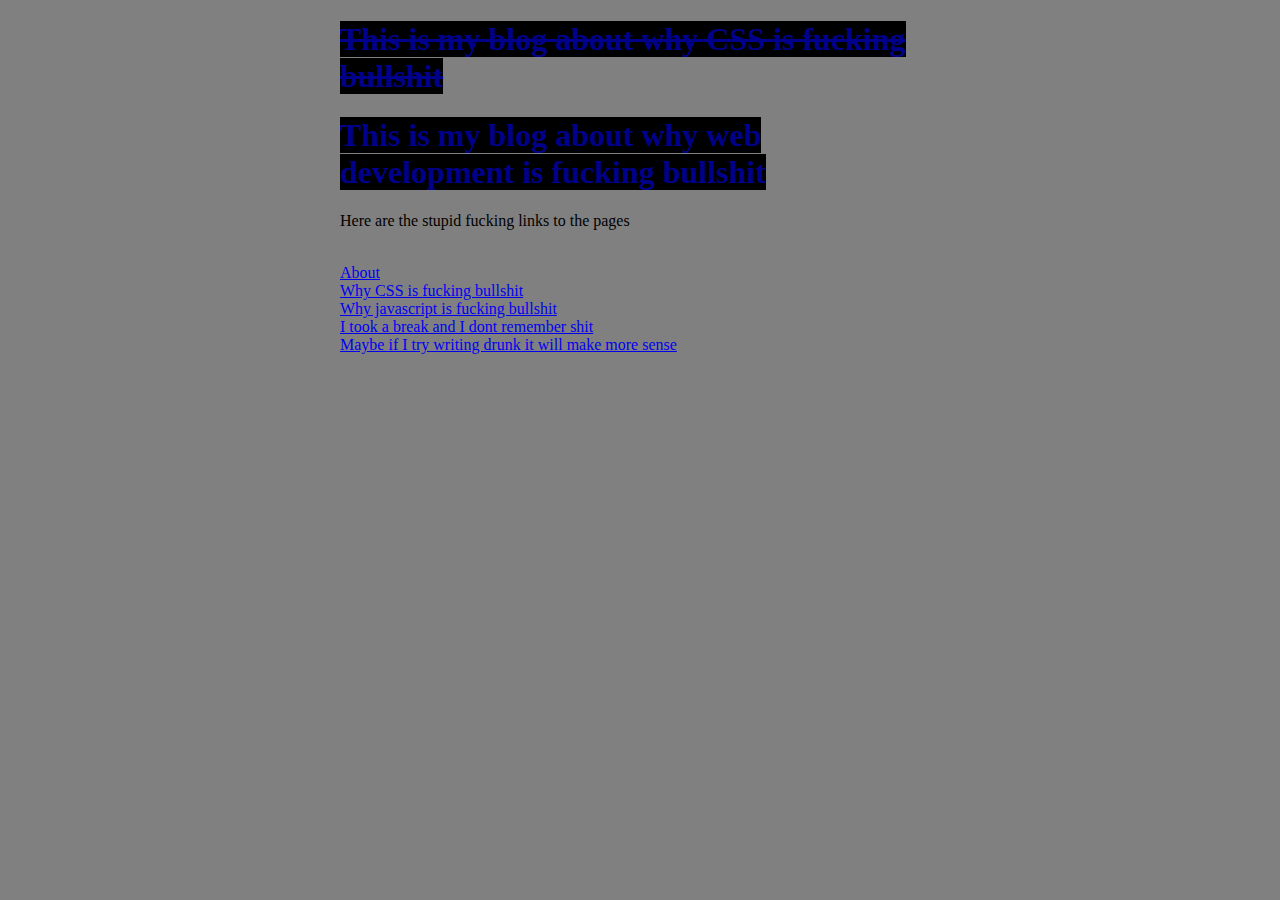
<file: index.html>
<!DOCTYPE html>
<html lang="en">
    <head>
        <meta charset="UTF-8">
        <title>CSS Blog</title>
        <link rel="stylesheet" href="styles.css">
    </head>

    <body>
        <div>
        <h1><span class="highlight"><s class="highlight">This is my blog about why CSS is fucking bullshit</span></s></h1>
        <h1><span class="highlight">This is my blog about why web development is fucking bullshit</span></h1>
        <p>Here are the stupid fucking links to the pages</p>
        <br>
        <a href="about.html">About</a>
        <br>
        <a href="post1.html">Why CSS is fucking bullshit</a>
        <br>
        <a href="post2.html">Why javascript is fucking bullshit</a>
        <br>
        <a href="post3.html">I took a break and I dont remember shit</a>
        <br>
        <a href="post4.html">Maybe if I try writing drunk it will make more sense</a>

        <!-- I wonder if I can change the color of the hyperlinks. I'll 
        come back to that later.-->
        <!-- Github test. Do I just commit -m?-->
        <!-- Nope. It's git add . then git commit -m"whatever comment" then git push -u-->
        </div>
    </body>
</html>
</file>
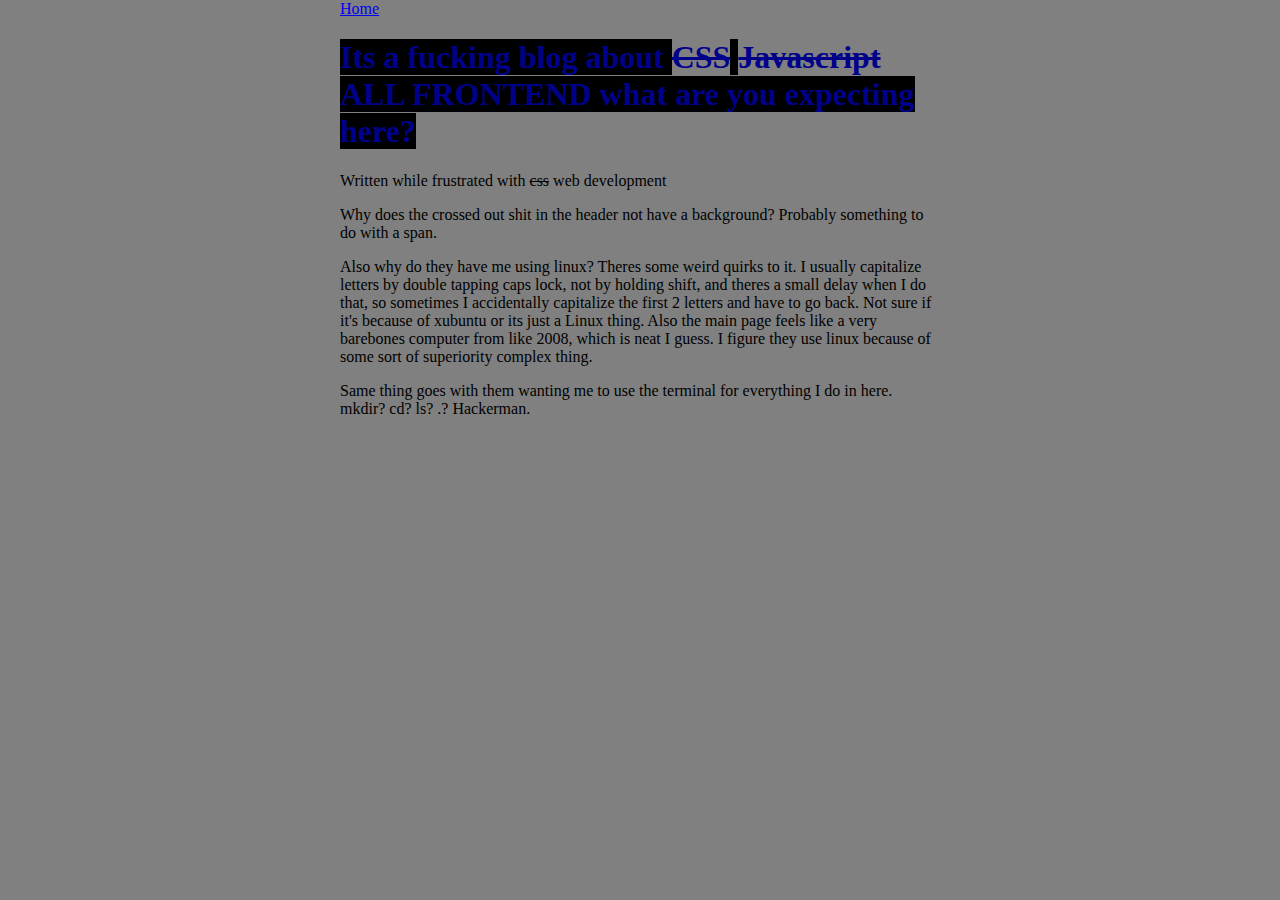
<file: about.html>
<!DOCTYPE html>
<html lang="en">
    <head>
        <meta charset="UTF-8">
        <title>About</title>
        <link rel="stylesheet" href="styles.css">
    </head>
    
    <body>
        <div>
        <a href="index.html">Home</a>
        <h1><span class="highlight">Its a fucking blog about <s>CSS</s> <s>Javascript</s> ALL FRONTEND what are you expecting here?</span></h1>
        <p>Written while frustrated with <s>css</s> web development</p>
        <p>Why does the crossed out shit in the header not have a background? Probably something to do with a span.</p>
        <p>Also why do they have me using linux? Theres some weird quirks to it. I usually capitalize letters by double tapping caps lock, not by holding shift, and theres a small delay when I do that, so sometimes I accidentally capitalize the first 2 letters and have to go back. Not sure if it's because of xubuntu or its just a Linux thing. Also the main page feels like a very barebones computer from like 2008, which is neat I guess. I figure they use linux because of some sort of superiority complex thing.</p>
        <p>Same thing goes with them wanting me to use the terminal for everything I do in here. mkdir? cd? ls? .? Hackerman.</p>
        </div>
    </body>
</html>
</file>
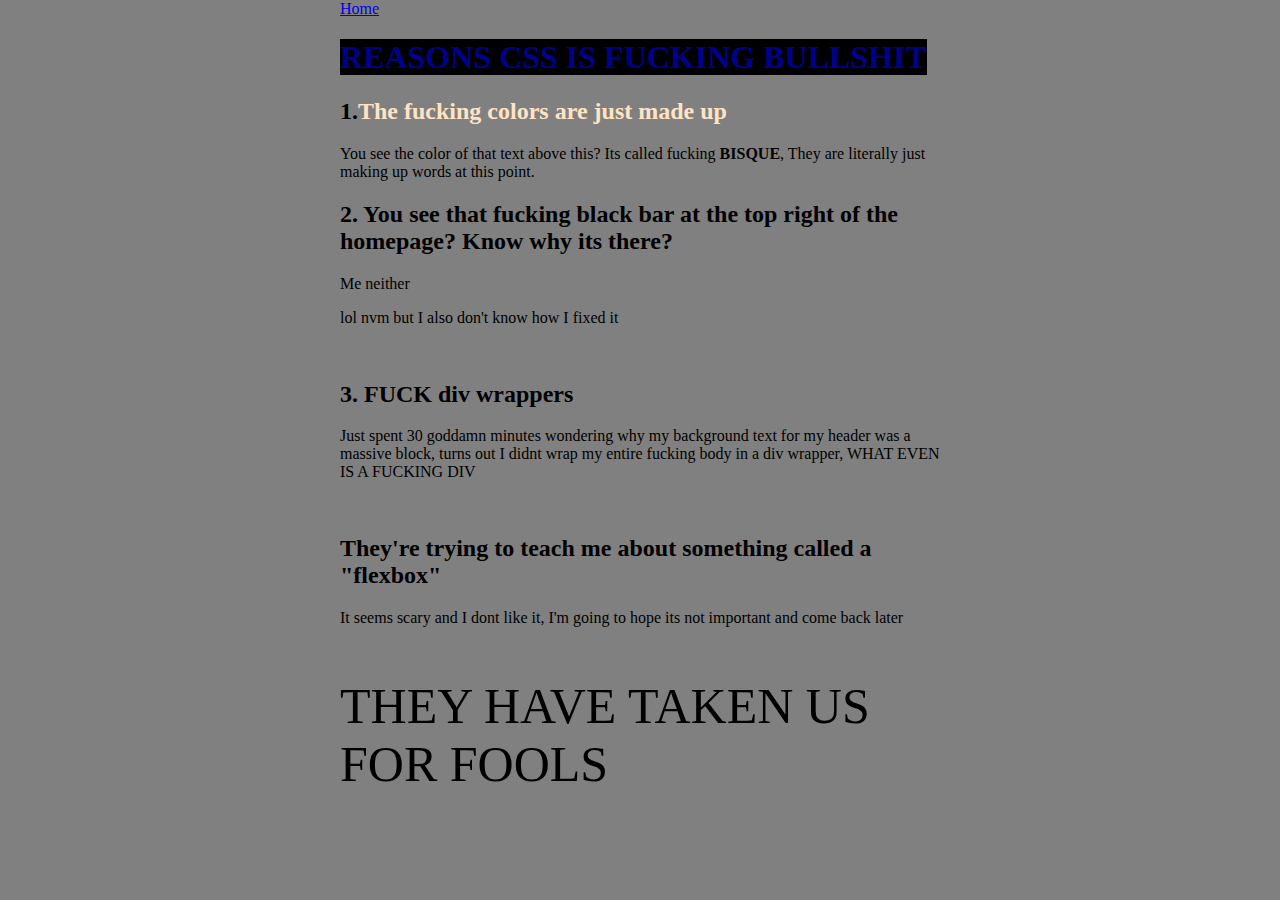
<file: post1.html>
<!DOCTYPE html>
<html lang="en">
  <head>
    <meta charset="UTF-8">
    <title>First post</title>
    <link rel="stylesheet" href="styles.css">
  </head>

  <body>
    <div class="fuck">
    <a href="index.html">Home</a>
    <h1><span class="highlight">REASONS CSS IS FUCKING BULLSHIT</span></h1>

    <h2 class="fuckingbisque"><span>1.</span>The fucking colors are just made up</h2>
    <p>You see the color of that text above this? Its called fucking
        <strong>BISQUE</strong>, They are literally just making up words at this point.
    </p>
    <h2>2. You see that fucking black bar at the top right of the homepage? Know why its there?</h2>
    <p>Me neither</p>
    <p>lol nvm but I also don't know how I fixed it</p>
    <br>
    <h2>3. FUCK div wrappers</h2>
    <p>Just spent 30 goddamn minutes wondering why my background text for my header was a massive block, turns out I didnt wrap my entire fucking body in a div wrapper, WHAT EVEN IS A FUCKING DIV</p>
    <br>
    <h2>They're trying to teach me about something called a "flexbox"</h2>
    <p>It seems scary and I dont like it, I'm going to hope its not important and come back later</p>
    <div class="fools">
    <p>THEY HAVE TAKEN US FOR FOOLS</p>
    </div>
    </div>
  </body>


</html>
</file>
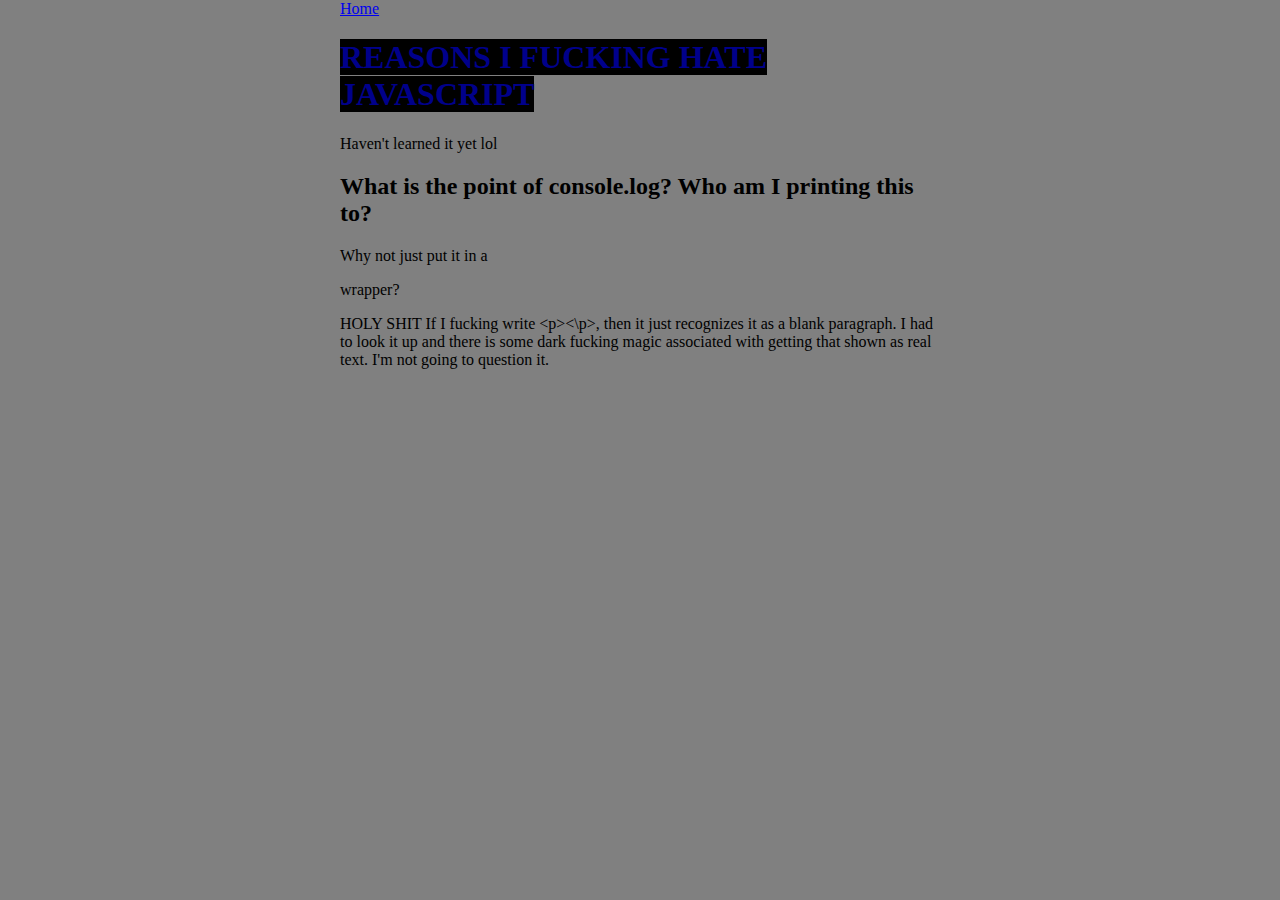
<file: post2.html>
<!DOCTYPE html>
<html lang="en">
    <head>
        <meta charset="UTF-8">
        <title>FUCK JAVASCRIPT</title>
        <link rel="stylesheet" href="styles.css">
    </head>

    <body>
        <div>
        <a href="index.html">Home</a>
        
        <h1><span class="highlight">REASONS I FUCKING HATE JAVASCRIPT</span></h1>

        <p>Haven't learned it yet lol</p>

        <script>
            // WHY IS THERE ANOTHER GODDAMN WAY TO TYPE COMMENTS REMEMBERING
            // WHICH COMMENTS ARE WHICH IS THE HARDEST GODDAMN PART AND
            // WHY THE FUCK WITH HTML AND CSS COMMENTS I CAN HIT ENTER AND
            // THE COMMENTS CONINUTE ON A NEW FUCKING LINE BUT WITH THESE
            // I NEED TO TYPE THE DUMBASS SLASHES AGAIN FUCK
            // Ok I just had to get that out I'm ok now
            console.log("Hello World")
        </script>

        <h2>What is the point of console.log? Who am I printing this to?</h2>
        <p>Why not just put it in a <p></p> wrapper?</p>
        <!-- OK so to get <p></p> to show its &lt;p&gt;&lt;\p&gt; DONT QUESTION IT-->
        <p> HOLY SHIT If I fucking write &lt;p&gt;&lt;\p&gt;, then it just recognizes it as a blank paragraph. I had to look it up and there is some dark fucking magic associated with getting that shown as real text. I'm not going to question it.</p>
        </div>
    </body>
</html>
</file>
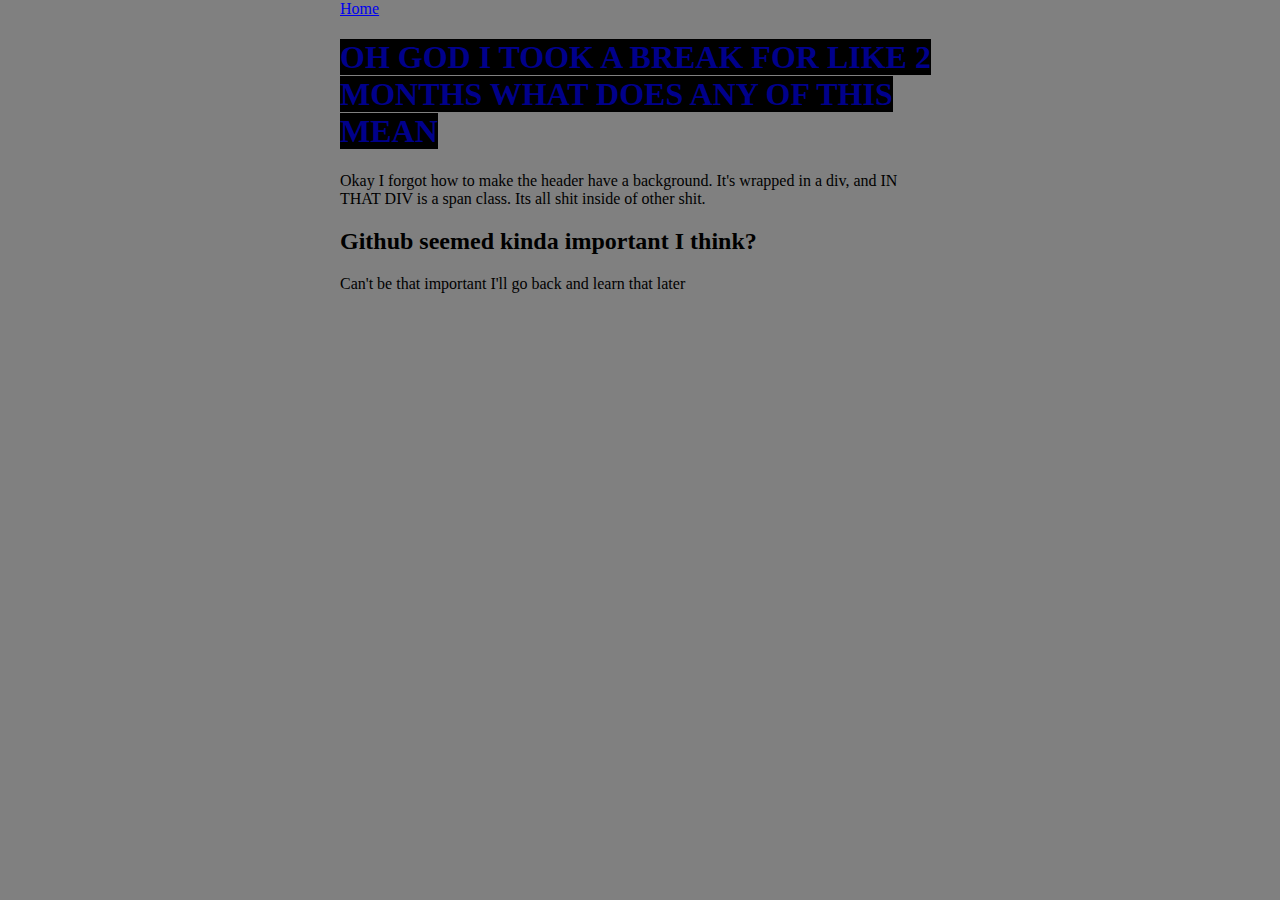
<file: post3.html>
<!DOCTYPE html>
<html lang="en">
    <head>
        <meta charset="UTF-8">
        <title>OH GOD WHAT HAVE I DONE</title>
        <link rel="stylesheet" href="styles.css">
    </head>
    <body>
        <div>
            <a href="index.html">Home</a>

            <!-- Alright lets learn everything again in an hour-->
            <!-- How the FUCK did I make the background of my title black?-->
            <h1><span class="highlight">OH GOD I TOOK A BREAK FOR LIKE 2 MONTHS WHAT DOES ANY OF THIS MEAN<span></span></h1>
            <p>Okay I forgot how to make the header have a background. It's wrapped in a div, and IN THAT DIV is a span class. Its all shit inside of other shit.</p>
            <h2>Github seemed kinda important I think?</h2>
            <p>Can't be that important I'll go back and learn that later</p>
        </div>
    </body>
</html>
</file>
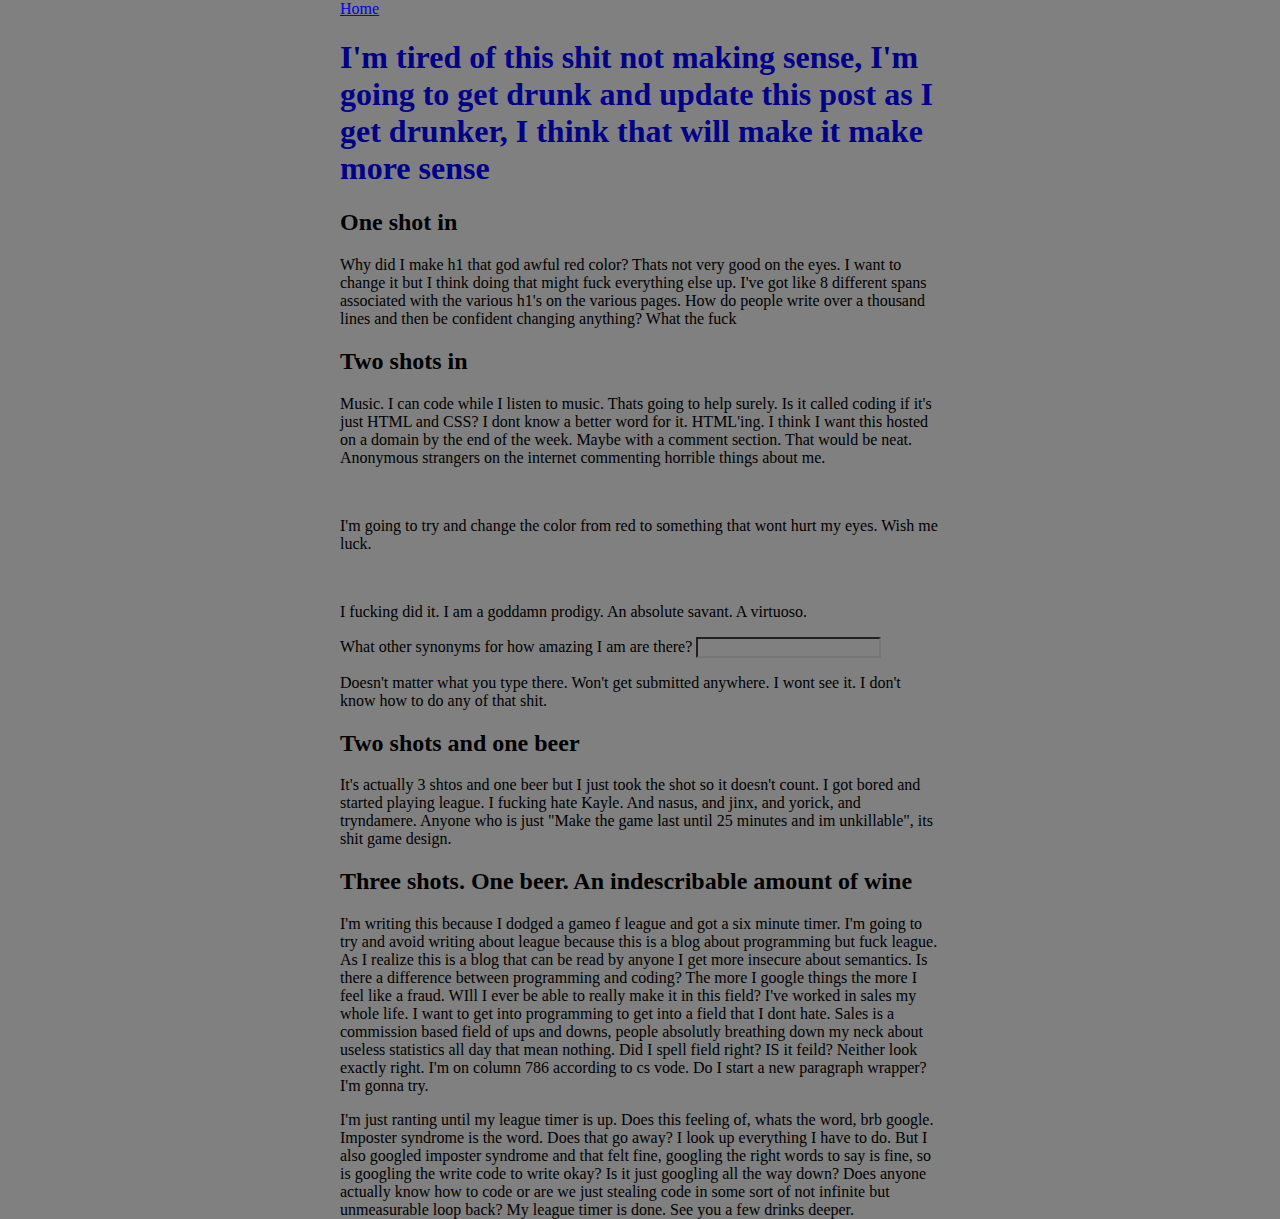
<file: post4.html>
<!DOCTYPE html>
<html lang="en">
    <head>
        <meta charset="UTF-8">
        <title>What if I try writing drunk?</title>
        <link rel="stylesheet" href="styles.css">
    </head>
    <body>
        <div>
            <a href="index.html">Home</a>
            <h1>I'm tired of this shit not making sense, I'm going to get drunk and update this post as I get drunker, I think that will make it make more sense</h1>
            <h2>One shot in</h2>
            <p>Why did I make h1 that god awful red color? Thats not very good on the eyes. I want to change it but I think doing that might fuck everything else up. I've got like 8 different spans associated with the various h1's on the various pages. How do people write over a thousand lines and then be confident changing anything? What the fuck</p>
            <h2>Two shots in</h2>
            <p>Music. I can code while I listen to music. Thats going to help surely. Is it called coding if it's just HTML and CSS? I dont know a better word for it. HTML'ing. I think I want this hosted on a domain by the end of the week. Maybe with a comment section. That would be neat. Anonymous strangers on the internet commenting horrible things about me.</p>
            <br>
            <p>I'm going to try and change the color from red to something that wont hurt my eyes. Wish me luck.</p>
            <br>
            <p>I fucking did it. I am a goddamn prodigy. An absolute savant. A virtuoso.</p>
            <label for="Synonyms for how great I am">What other synonyms for how amazing I am are there?</label>
            <input type="text">
            <p>Doesn't matter what you type there. Won't get submitted anywhere. I wont see it. I don't know how to do any of that shit.</p>
            <h2>Two shots and one beer</h2>
            <p>It's actually 3 shtos and one beer but I just took the shot so it doesn't count. I got bored and started playing league. I fucking hate Kayle. And nasus, and jinx, and yorick, and tryndamere. Anyone who is just "Make the game last until 25 minutes and im unkillable", its shit game design.</p>
            <h2>Three shots. One beer. An indescribable amount of wine</h2>
            <p>I'm writing this because I dodged a gameo f league and got a six minute timer. I'm going to try and avoid writing about league because this is a blog about programming but fuck league. As I realize this is a blog that can be read by anyone I get more insecure about semantics. Is there a difference between programming and coding? The more I google things the more I feel like a fraud. WIll I ever be able to really make it in this field? I've worked in sales my whole life. I want to get into programming to get into a field that I dont hate. Sales is a commission based field of ups and downs, people absolutly breathing down my neck about useless statistics all day that mean nothing. Did I spell field right? IS it feild? Neither look exactly right. I'm on column 786 according to cs vode. Do I start a new paragraph wrapper? I'm gonna try. </p>
            <p>I'm just ranting until my league timer is up. Does this feeling of, whats the word, brb google. Imposter syndrome is the word. Does that go away? I look up everything I have to do. But I also googled imposter syndrome and that felt fine, googling the right words to say is fine, so is googling the write code to write okay? Is it just googling all the way down? Does anyone actually know how to code or are we just stealing code in some sort of not infinite but unmeasurable loop back? My league timer is done. See you a few drinks deeper.</p>
        </div>
    </body>
</html>
</file>
<file: styles.css>
/* WHY THE FUCK ARE THE COMMENTS DIFFERENT FUCK */

/* OK so wrap my entire fucking body in a div wrapper if I'm using *, or it will break everything */

* {
    background-color: grey;
}

h1 {
    color:darkblue;
}

.fuckingbisque {
    color:bisque
}

.fuckingbisque span {
    color:black
}

body {
    display: flex;
    justify-content: center;
    height: 100vh;
    width: 600px;
    margin: 0 auto;
}

.fools {
    font-size: 50px;
}

.highlight {
    background:black;
}
</file>
